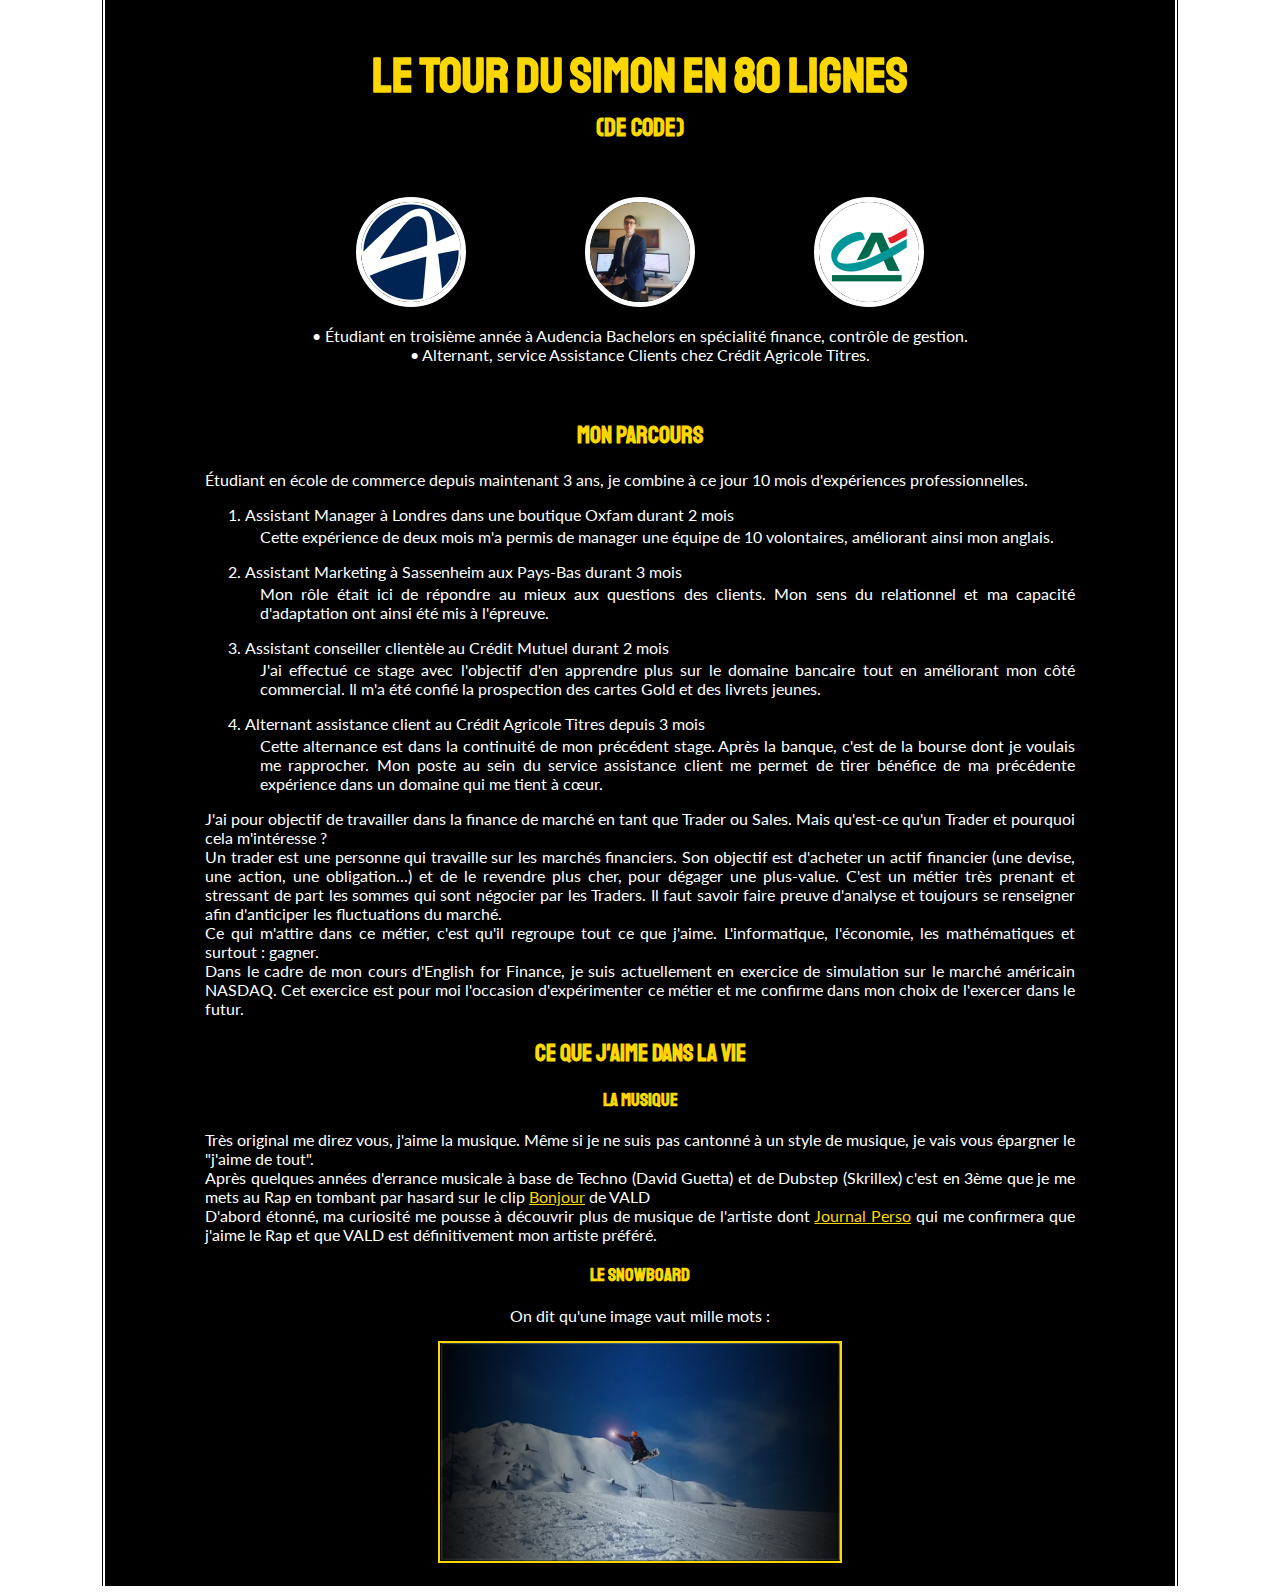
<file: présentation.html>
<!DOCTYPE html>
<html>
<head>
	<title>Moi beau et gentil</title>
	<meta name="description" content="La page de moi qui parle de moi">
	<meta charset="utf-8">
	<link href="https://fonts.googleapis.com/css2?family=Lato&family=Staatliches&display=swap" rel="stylesheet">
	<link rel="stylesheet" href="présentationstyle.css">

</head>

<body>

	<h1> LE TOUR DU SIMON EN 80 LIGNES <p id = "decode"> (de code) </p> </h1>
	
	<div class = "bloc" id = "En_tête">
		<i class="fab fa-linkedin"></i>
		<img src="audencia.png" class = "image" id = "audencia" width="100px">
		<a href="https://www.linkedin.com/in/simon-linard/" target="_blank"><img src="photo.png" class = "image" id = "photo" width="100px"></a>
		<img src="cat.png" class = "image" id = "CAT" width="100px">

		<p>• Étudiant en troisième année à Audencia Bachelors en spécialité finance, contrôle de gestion. <br>
		• Alternant, service Assistance Clients chez Crédit Agricole Titres.
		</p>	
	</div>

	<div class = "bloc" id = "introduction">
		<h2>Mon parcours</h2>
		<p>
		Étudiant en école de commerce depuis maintenant 3 ans, je combine à ce jour 10 mois d'expériences professionnelles. 
		</p>

		<ol>
  			<li>Assistant Manager à Londres dans une boutique Oxfam durant 2 mois 
  				<p class = "nomarge"> Cette expérience de deux mois m'a permis de manager une équipe de 10 volontaires, améliorant ainsi mon anglais. </p></li>
 			<li>Assistant Marketing à Sassenheim aux Pays-Bas durant 3 mois 
  				<p class = "nomarge">Mon rôle était ici de répondre au mieux aux questions des clients. Mon sens du relationnel et ma capacité d'adaptation ont ainsi été mis à l'épreuve.</p></li>
 			<li>Assistant conseiller clientèle au Crédit Mutuel durant 2 mois 
  				<p class = "nomarge">J'ai effectué ce stage avec l'objectif d'en apprendre plus sur le domaine bancaire tout en améliorant mon côté commercial. Il m'a été confié la prospection des cartes Gold et des livrets jeunes.</p></li>
 			<li>Alternant assistance client au Crédit Agricole Titres depuis 3 mois 
  				<p class = "nomarge">Cette alternance est dans la continuité de mon précédent stage. Après la banque, c'est de la bourse dont je voulais me rapprocher. Mon poste au sein du service assistance client me permet de tirer bénéfice de ma précédente expérience dans un domaine qui me tient à cœur.</p></li>
 		</ol>

		<p>
		J'ai pour objectif de travailler dans la finance de marché en tant que Trader ou Sales. Mais qu'est-ce qu'un Trader et pourquoi cela m'intéresse ?
		<br> Un trader est une personne qui travaille sur les marchés financiers. Son objectif est d'acheter un actif financier (une devise, une action, une obligation...) et de le revendre plus cher, pour dégager une plus-value. C'est un métier très prenant et stressant de part les sommes qui sont négocier par les Traders. Il faut savoir faire preuve d'analyse et toujours se renseigner afin d'anticiper les fluctuations du marché. 
		<br> Ce qui m'attire dans ce métier, c'est qu'il regroupe tout ce que j'aime. L'informatique, l'économie, les mathématiques et surtout : gagner. 
		<br> Dans le cadre de mon cours d'English for Finance, je suis actuellement en exercice de simulation sur le marché américain NASDAQ. Cet exercice est pour moi l'occasion d'expérimenter ce métier et me confirme dans mon choix de l'exercer dans le futur.

		</p>
	</div>

	<div class = "bloc" id = "Hobbies">
		<h2>Ce que j'aime dans la vie</h2>

		<h3>La musique</h3>

		<p> Très original me direz vous, j'aime la musique. Même si je ne suis pas cantonné à un style de musique, je vais vous épargner le "j'aime de tout". 
		<br> Après quelques années d'errance musicale à base de Techno (David Guetta) et de Dubstep (Skrillex) c'est en 3ème que je me mets au Rap en tombant par hasard sur le clip <a href="https://www.youtube.com/watch?v=x-VYdBKwSLc&ab_channel=VALDVEVO" target="_blank">Bonjour</a> de VALD 
		<br>D'abord étonné, ma curiosité me pousse à découvrir plus de musique de l'artiste dont <a href="https://www.youtube.com/watch?v=UIWKUAK_rJg&ab_channel=ValdSullyvan" target="_blank">Journal Perso</a> qui me confirmera que j'aime le Rap et que VALD est définitivement mon artiste préféré. </p>

		<div id = "LeSnow"> <h3>Le snowboard</h3>

			<p> On dit qu'une image vaut mille mots : </p>

			<img src="snow.jpg" id = "Snow" width="400px">

		</div>

	</div>

</body>
</html>
</file>
<file: présentationstyle.css>
h1{
	text-align : center;
	color : #FDD700;
	padding-top: 50px;
	font-family: "Staatliches";
	font-size: 50px
}

#decode{
	margin-top: 5px;
	font-size:50%;
}

html{
	background: url("https://media.giphy.com/media/TxVVB6PfWMjE4/source.gif");
}

body{
    margin: -40px 100px auto 100px;
    color: white;
    background-color: black;
    font-family: "Lato";
    border-left: 5px double white;
    border-right: 5px double white;
}

#En_tête {
    padding: 20px 40px 20px 40px;
    text-align: center;
}

.image {
    border-radius: 50%;
    border:5px solid white;
}

#audencia{
position: relative; left: -115px;
}

#CAT{
position: relative; left: 115px;
}

.bloc{
	text-align: justify;
	padding-right: 100px;
	padding-left: 100px;
}

h2, h3{
	color : #FDD700;
	text-align: center;
	font-family: "Staatliches";
}

a{
	color : #FDD700;
}



.nomarge{
	margin-top: 3px;
	margin-left: 15px;
}


#LeSnow{
	text-align : center;
}

#Snow{
	 border:2px solid #FDD700;
	 margin-bottom: 20px;
}
</file>
